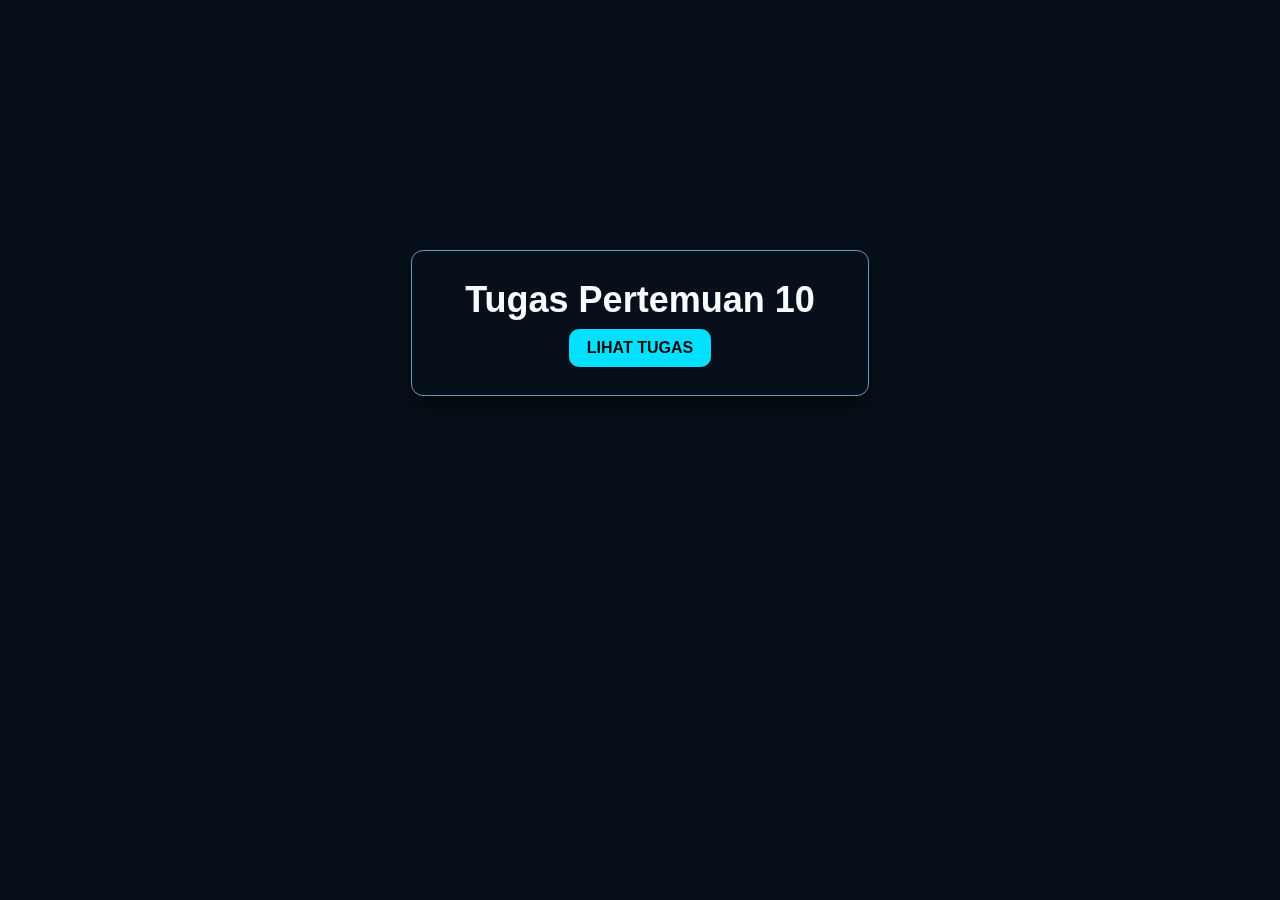
<file: tugas_10/view.html>
<!DOCTYPE html>
<html lang="id">
<head>
    <meta charset="UTF-8" />
    <meta name="viewport" content="width=device-width, initial-scale=1.0" />
    <title>Tugas Pertemuan 10</title>
    <link rel="stylesheet" href="styling.css" />
</head>
<body>

    <main>
        <form class="card">
            <h1>Tugas Pertemuan 10</h1>
            <a 
                class="btn"
                href="https://docs.google.com/document/d/1xWvmsGDJjPEn6s28cySVW8P67x3uXSVAt1JCnHRsU8A/edit?usp=sharing"
                target="_blank"
                rel="noopener noreferrer"
            >
                LIHAT TUGAS
            </a>
        </form>
    </main>

</body>
</html>
</file>
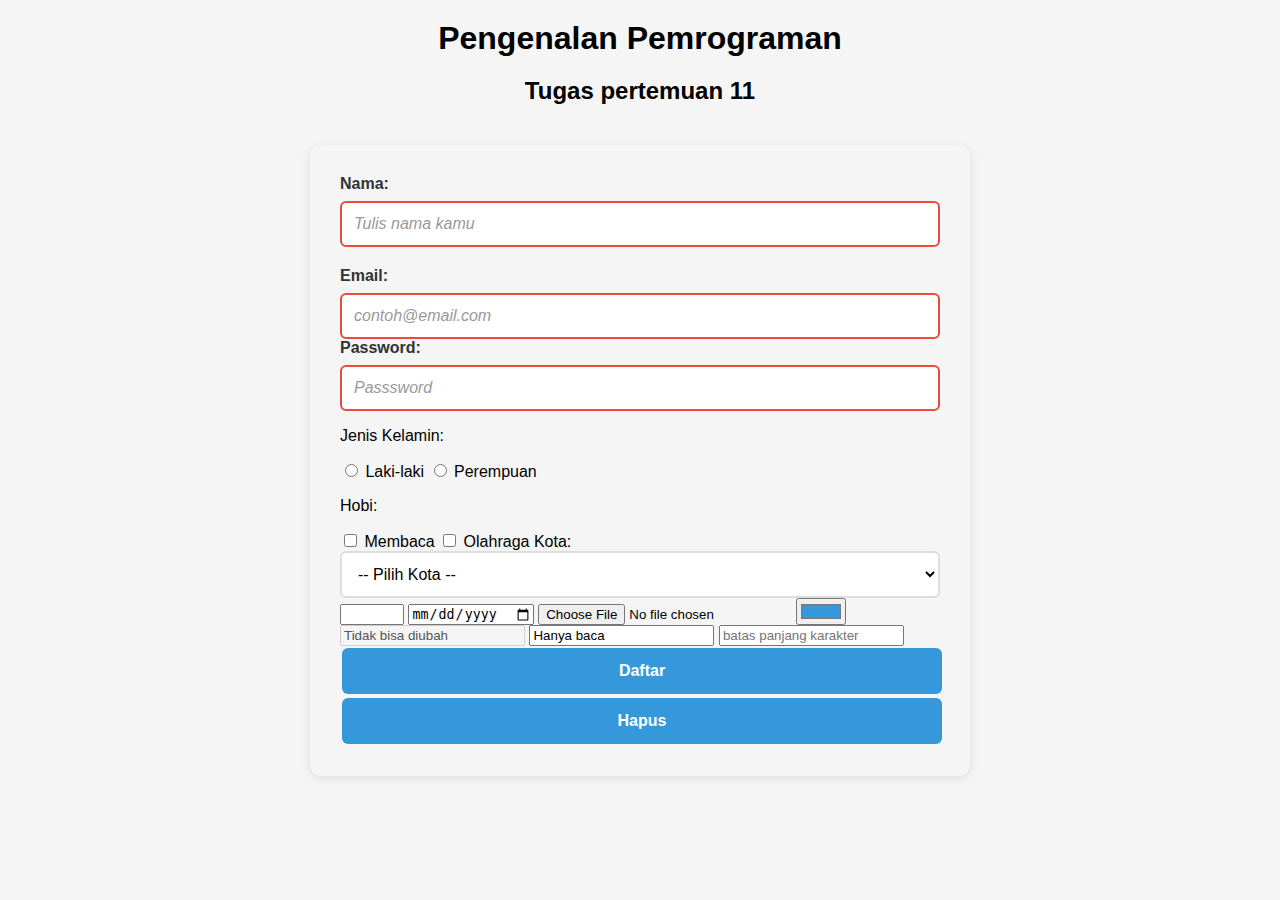
<file: tugas_11/form.html>
<!DOCTYPE html>
<html lang="id">
<head>
  <meta charset="utf-8">
  <meta name="viewport" content="width=device-width, initial-scale=1">
  <title>Tugas pertemuan 11</title>
  <link rel="stylesheet" href="t_11.css">
</head>
<header>
  <h1>Pengenalan Pemrograman</h1>
    <h2>Tugas pertemuan 11</h2>
</header>
<body>
  <form class="form-container">
    <div class="form-row">
      <div class="form-group">
    <label class="form-label" for="nama">Nama:</label>
    <input class="form-input" type="text" id="nama" placeholder="Tulis nama kamu" required>
    </div>
  </div>
    <!-- email -->
    <label class="form-label" for="email">Email:</label>
    <input class="form-input" type="email" placeholder="contoh@email.com" required>  

    <!-- password -->
    <label class="form-label" for="password">Password:</label>
    <input class="form-input" type="password" placeholder="Passsword" required>
    <!-- RADIO BUTTON = Pilih SATU saja (○) -->
  <p>Jenis Kelamin:</p>
  <input type="radio" id="pria" name="gender" value="laki-laki">
  <label for="pria">Laki-laki</label>

  <input type="radio" id="wanita" name="gender" value="perempuan">
  <label for="wanita">Perempuan</label>

  <!-- CHECKBOX = Pilih BANYAK (□) -->
  <p>Hobi:</p>
  <input type="checkbox" id="baca" name="hobi" value="membaca">
  <label for="baca">Membaca</label>

  <input type="checkbox" id="olahraga" name="hobi" value="olahraga">
  <label for="olahraga">Olahraga</label>

  <!-- DROPDOWN -->
  <label for="kota">Kota:</label>
  <select class="form-select" id="kota" name="kota">
    <option value="">-- Pilih Kota --</option>
    <option class="form-textarea" value="jakarta">Jakarta</option>
    <option class="form-textarea" value="bandung">Bandung</option>
    <option class="form-textarea" value="surabaya">Surabaya</option>
  </select>

  <!-- NUMBER = Hanya angka -->
  <input type="number" min="1" max="100" step="1">

  <!-- DATE = Kalender tanggal -->
  <input type="date">

  <!-- FILE = Upload file/gambar -->
  <input type="file" accept=".jpg,.png,.pdf">

  <!-- COLOR = Pilih warna -->
  <input type="color" value="#3498db">




  <!-- DISABLED = Non-aktif (tidak bisa diisi) -->
  <input type="text" disabled value="Tidak bisa diubah">

  <!-- READONLY = Hanya baca (bisa dikirim) -->
  <input type="text" readonly value="Hanya baca">

  <!-- MAXLENGTH = Batas panjang karakter -->
  <input type="text" maxlength="50" placeholder="batas panjang karakter">

  <!-- SUBMIT = Kirim data form ke server -->
  <button class="form-button" type="submit">Daftar</button>

  <!-- RESET = Hapus semua isian -->
  <button class="form-button" type="reset">Hapus</button>

</form>

</body>
</html>
</file>
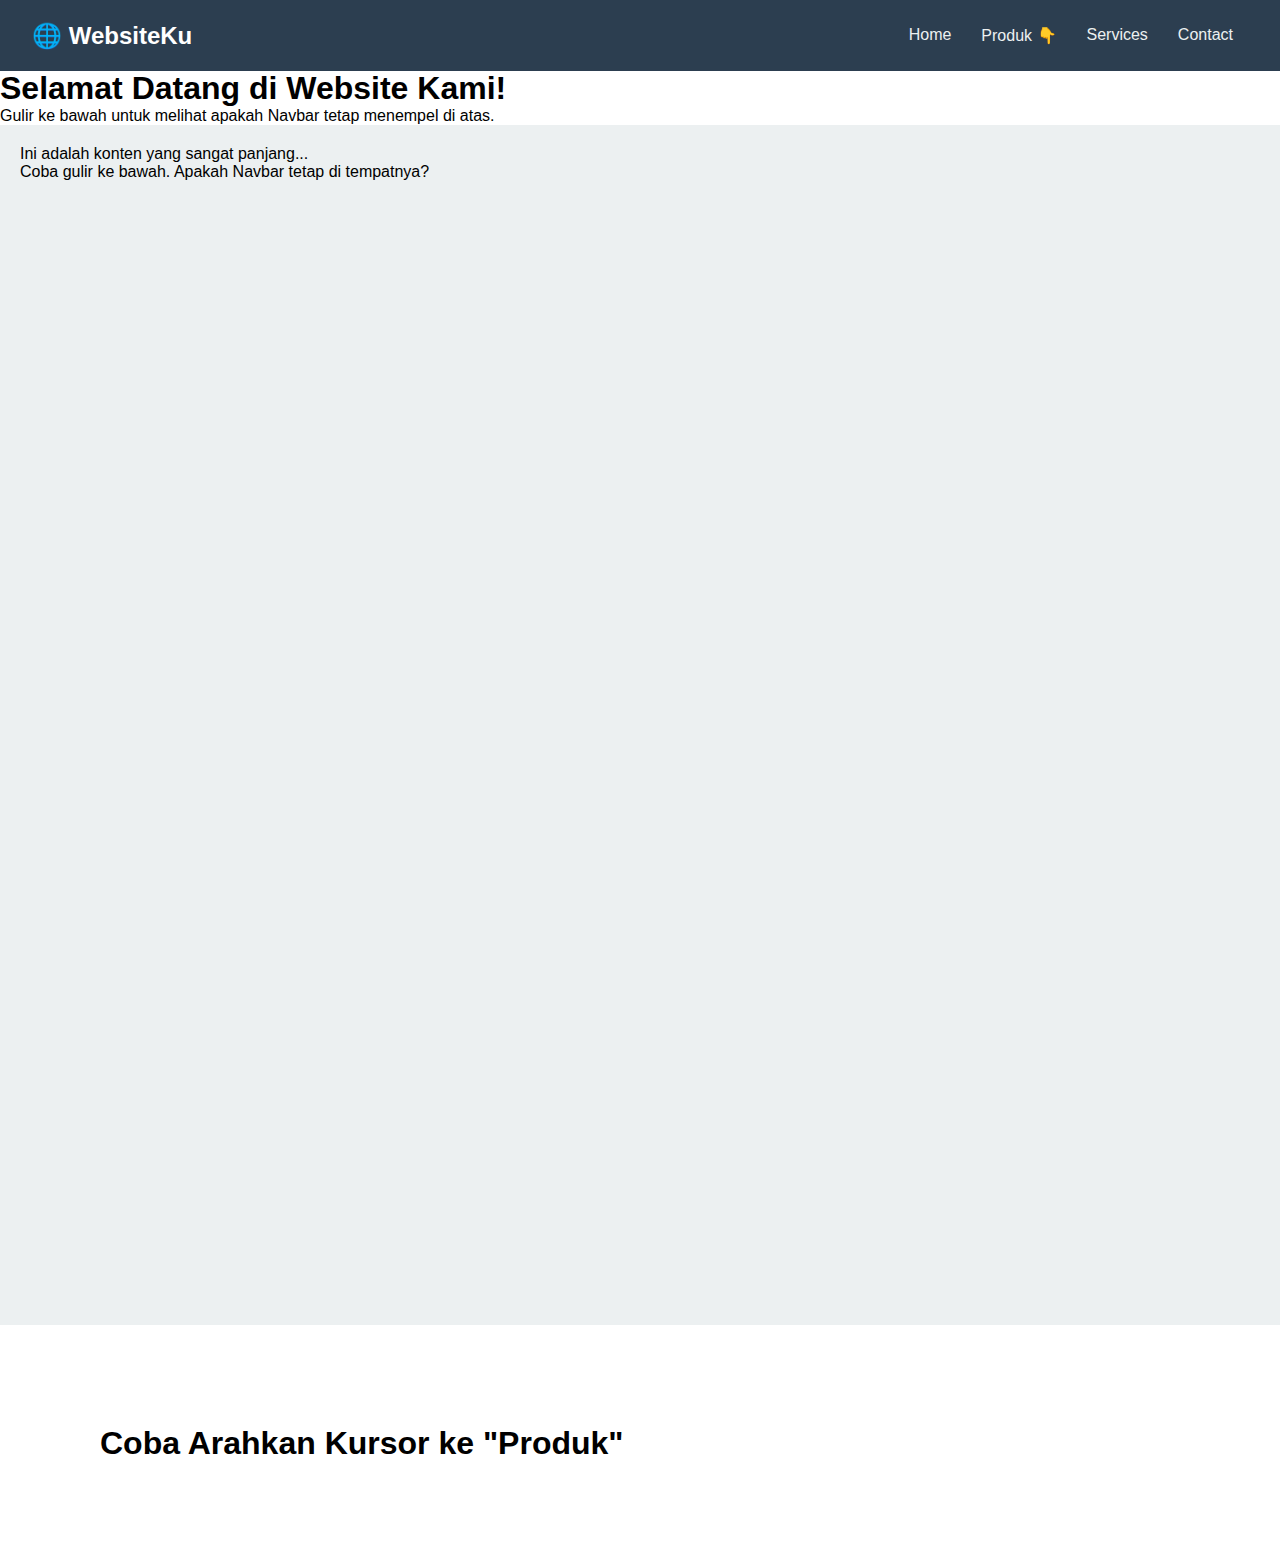
<file: tugas_12/navbar.html>
<!DOCTYPE html>
<html lang="id">
<head>
    <meta charset="UTF-8">
    <meta name="viewport" content="width=device-width, initial-scale=1.0">
    <title>Tugas Pertemuan 12</title>
    
    <link rel="stylesheet" href="t_12.css"> 
</head>
<body>

    <nav class="navbar">
        <div class="logo">
            <a href="#">🌐 WebsiteKu</a>
        </div>
        
        <ul class="main-menu">
            <li><a href="home.html">Home</a></li>
            
            <li class="dropdown-parent">
                <a href="#">Produk 👇</a>
                
                <ul class="submenu">
                    <li><a href="#">Kategori A</a></li>
                    <li><a href="#">Kategori B</a></li>
                    <li><a href="#">Kategori C</a></li>
                </ul>
            </li>
            
            <li><a href="service.html">Services</a></li>
            <li><a href="#">Contact</a></li>
        </ul>
    </nav>

    <main>
        <h1>Selamat Datang di Website Kami!</h1>
        <p>Gulir ke bawah untuk melihat apakah Navbar tetap menempel di atas.</p>
        
        <div style="height: 1200px; background-color: #ecf0f1; padding: 20px;">
            <p>Ini adalah konten yang sangat panjang...</p>
            <p>Coba gulir ke bawah. Apakah Navbar tetap di tempatnya?</p>
        </div>
    </main>

    
        <div style="padding: 100px;">
            <h1>Coba Arahkan Kursor ke "Produk"</h1>
        </div>

</body>
</html>
</file>
<file: tugas_10/styling.css>
* {
  box-sizing: border-box;
  margin: 0;
  padding: 0;
}

body{
    margin:0;
    font-family:sans-serif;
    background: #07070a;
    color:#f7fbff;
    min-height:100px;
    display:flex;
    align-items:center;
    justify-content:center;
    padding:50px 16px;
}

/* subtle background  */
body::before{
    content:"";
    position:fixed;
    inset:0;
    z-index:-1;
    background: #07101a;
    background-size:cover;
}

/* card */
.card{
    width:100%;
    max-width:720px;
    padding:1.75rem;
    border-radius:12px;
    background: #07101a;
    border:1px solid #6898c9;
    box-shadow:0 10px 20px #00000094;
    text-align:center;
    color: #f7fbff;
    margin-top: 200px;
    margin-right: 50px;
}

.card h1{
    margin:0 0 .5rem;
    font-family: sans-serif;
    font-size: 36px;
    font-weight:700;
}

.card p{
    margin:0 0 1rem;
    opacity:.95
}

/* button */
.btn{
    display:inline-block;
    padding:10px 18px;
    border-radius:10px;
    background: #00e1ff;
    color: #07070a;
    font-weight:700;
    border:none;
    cursor:pointer;
    transition:transform .18s,box-shadow .18s;
    text-decoration: none;
}

.btn:hover{
    transform:translateY(-4px);
    box-shadow:0 12px 24px #00e1ff88;
}

.btn:focus-visible{
    outline:2px solid #00e1ff;
    outline-offset:4px
}
</file>
<file: tugas_11/t_11.css>
css
* {
  box-sizing: border-box;
  margin: 0;
  padding: 0;
}
header h1, h2{
    text-align: center;
    margin: 20px 0;
}

body {
  font-family: Arial, sans-serif;
  background-color: #f5f5f5;
}

.form-container {
  max-width: 500px;
  margin: 40px auto;
  background: white (104, 105, 112);
  padding: 30px;
  border-radius: 10px;
  box-shadow: 0 2px 10px rgba(0,0,0,0.1);
}

.form-label {
  display: block;
  margin-bottom: 8px;
  font-weight: bold;
  color: #333;
}


.form-input {
  width: 100%;
  padding: 12px;
  border: 2px solid #ddd;
  border-radius: 6px;
  font-size: 16px;
  box-sizing: border-box;
}

.form-input:focus {
  outline: none;
  border-color: #3498db;
  box-shadow: 0 0 0 3px rgba(52, 152, 219, 0.2);
}

.form-input::placeholder {
  color: #999;
  font-style: italic;
}

.form-select {
  width: 100%;
  padding: 12px;
  border: 2px solid #ddd;
  border-radius: 6px;
  font-size: 16px;
  background-color: white;
  cursor: pointer;
}

.form-textarea {
  width: 100%;
  padding: 12px;
  border: 2px solid #ddd;
  border-radius: 6px;
  font-size: 16px;
  resize: vertical;
  min-height: 100px;
}

.form-button {
  width: 100%;
  padding: 14px;
  margin: 2px;
  background-color: #3498db;
  color: white;
  border: none;
  border-radius: 6px;
  font-size: 16px;
  font-weight: bold;
  cursor: pointer;
}

/* HOVER = Saat kursor di atas */
.form-button:hover {
  background-color: #2980b9;
}

/* ACTIVE = Saat diklik (tahan mouse) */
.form-button:active {
  transform: translateY(2px);
}

/* VALID = Input sudah benar */
.form-input:valid {
  border-color: #2ecc71; /* Hijau */
}

/* INVALID = Input salah/required tapi kosong */
.form-input:invalid {
  border-color: #e74c3c; /* Merah */
}

/* Pesan error */
.error-text {
  color: #e74c3c;
  font-size: 14px;
  margin-top: 5px;
  display: none;
}

.form-input:invalid + .error-text {
  display: block;
}

/* FORM GROUP = Kelompok 1 label + 1 input */
.form-group {
  margin-bottom: 20px;
}

/* FORM ROW = Beberapa input sejajar */
.form-row {
  display: flex;
  gap: 15px;
}

.form-row .form-group {
  flex: 1;
}

/* Style DASAR untuk MOBILE (HP) */
.form-container {
  padding: 20px;
  margin: 20px;
}

/* TABLET (≥768px) */
@media (min-width: 768px) {
  .form-container {
    padding: 30px;
    margin: 40px auto;
  }
}

/* DESKTOP (≥1024px) */
@media (min-width: 1024px) {
  .form-container {
    max-width: 600px;
  }
}
</file>
<file: tugas_12/t_12.css>
/* --- RESET DASAR --- */
* {
    margin: 0;
    padding: 0;
    box-sizing: border-box; 
    font-family: Arial, sans-serif;
}
a {
    text-decoration: none;
}

body {
    /* RUANG KOSONG untuk mengatasi overlap fixed navbar */
    padding-top: 70px; 
}


/* A. NAVBAR LAYOUT */
.navbar {
    /* Kunci Flexbox: Menjadikan item sejajar horizontal */
    display: flex; 
    justify-content: space-between; 
    align-items: center;
    background-color: #2c3e50;
    padding: 1rem 2rem;
    color: white;
}
.logo a {
    color: white;
    font-size: 1.5rem;
    font-weight: bold;
}

/* B. MENU UTAMA */
.main-menu {
    /* Kunci Flexbox: Membuat LI menu utama sejajar */
    display: flex; 
    list-style: none; /* Hilangkan bullet */
}
.main-menu a {
    display: block; 
    padding: 10px 15px;
    color: #ecf0f1;
}
.main-menu a:hover {
    background-color: #3498db;
}

/* --- C. KUNCI DROPDOWN --- */

/* 1. DROPDOWN PARENT */
.dropdown-parent {
    list-style: none;
    /* Kunci Positioning 1: Membuat LI ini menjadi jangkar untuk sub-menu. */
    position: relative; 
}

/* 2. SUBMENU (Yang akan disembunyikan) */
.submenu {
    list-style: none;
    /* Kunci Positioning 2: Membuat sub-menu 'melayang' di atas konten lain. */
    position: absolute; 
    /* Tempatkan tepat 100% dari tinggi parent (di bawahnya) */
    top: 100%; 
    left: 0;
    min-width: 150px;
    background-color: #34495e;
    
    /* Kunci Display 1: Default-nya sembunyikan! */
    display: none; 
    z-index: 10; 
}

/* 3. AKSI HOVER */
.dropdown-parent:hover .submenu {
    /* Kunci Display 2: Tampilkan sub-menu hanya ketika kursor di atas parent. */
    display: block; 
}

/* Styling Sub-menu Links */
.submenu li a {
    color: white;
    padding: 10px 15px;
    border-top: 1px solid #4d657a;
}
.submenu li a:hover {
    background-color: #5d81a5;
}


/* --- A. NAVBAR LAYOUT --- */
.navbar {
    display: flex; 
    justify-content: space-between; 
    align-items: center;
    background-color: #2c3e50;
    padding: 1rem 2rem;
    color: white;

    /* == ATURAN FIXED BARU == */
    position: fixed;   /* Kunci 1: Membuat posisi tetap pada viewport */
    top: 0;            /* Kunci 2: Menempel di bagian atas viewport */
    left: 0;
    width: 100%;       /* Kunci 3: Mengisi seluruh lebar viewport */
    z-index: 100;      /* Pastikan Navbar selalu di atas semua elemen lain */
    /* ======================= */
}
/* ... kode CSS lainnya ... */


/* --- Styling CTA Button --- */
.cta-button {
    /* Gaya Visual */
    background-color: #e74c3c; /* Warna Merah Kontras */
    color: white;
    font-weight: bold;
    
    /* Ukuran dan Bentuk */
    padding: 8px 15px; /* Jarak di dalam tombol */
    border-radius: 5px; /* Sudut membulat */
    
    /* Efek Hover */
    transition: background-color 0.3s ease;
}

.cta-button:hover {
    background-color: #c0392b; /* Warna sedikit lebih gelap saat di-hover */
}

/* Memastikan tombol tidak memiliki style link bawaan */
.nav-cta a {
    text-decoration: none; 
}
</file>
